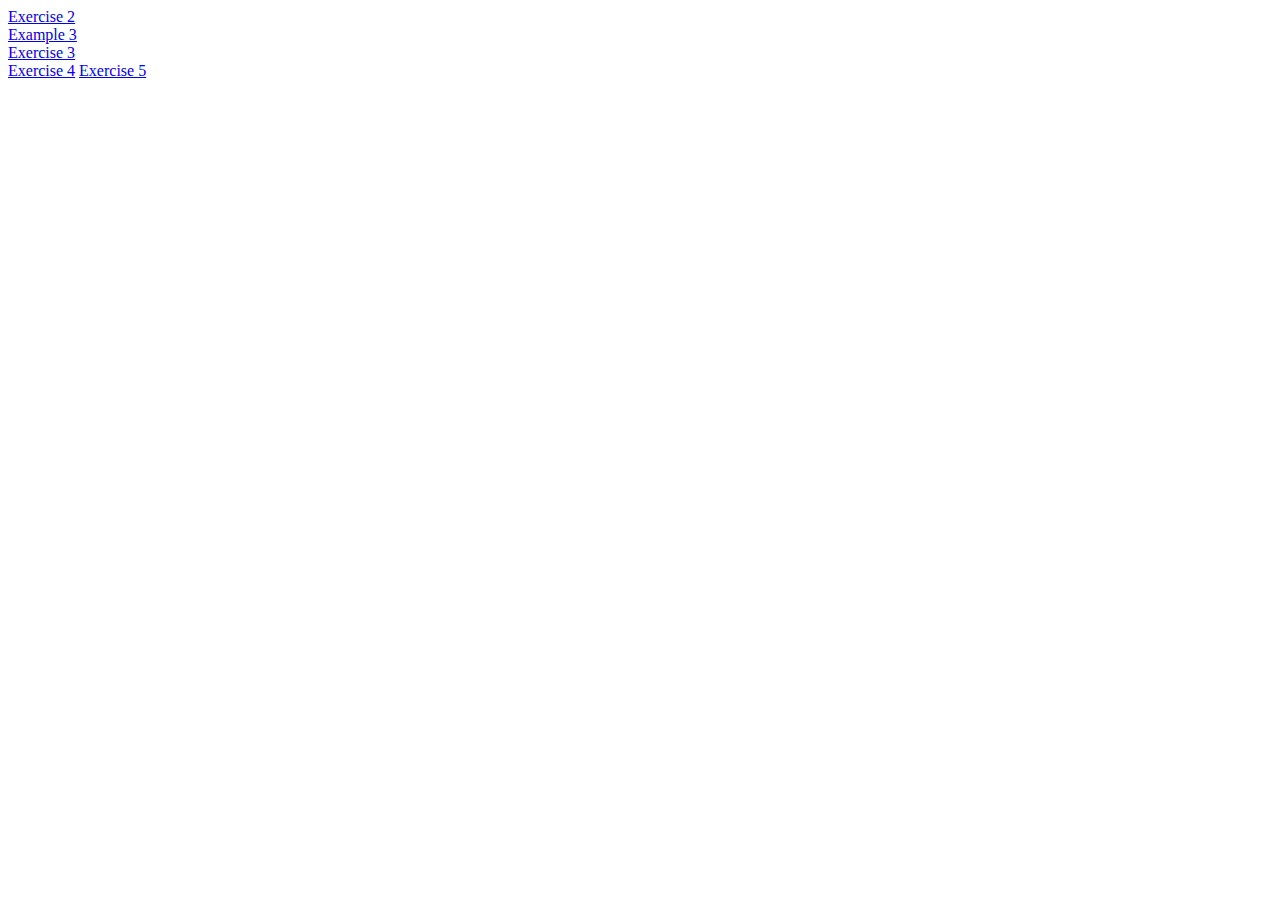
<file: index.html>
<!DOCTYPE html>
<html lang="en" dir="ltr">
  <head>
    <meta charset="utf-8">
    <title>Hello Coursera</title>
  </head>
  <body>
    <a href="./mod2-solution/index.html">Exercise 2</a><br>
    <a href="./mod3-example/index.html">Example 3</a><br>
    <a href="./mod3-solution/index.html">Exercise 3</a><br>
    <a href="./mod4-solution/index.html">Exercise 4</a>
    <a href="./mod5-solution/index.html">Exercise 5</a>
  </body>
</html>
</file>
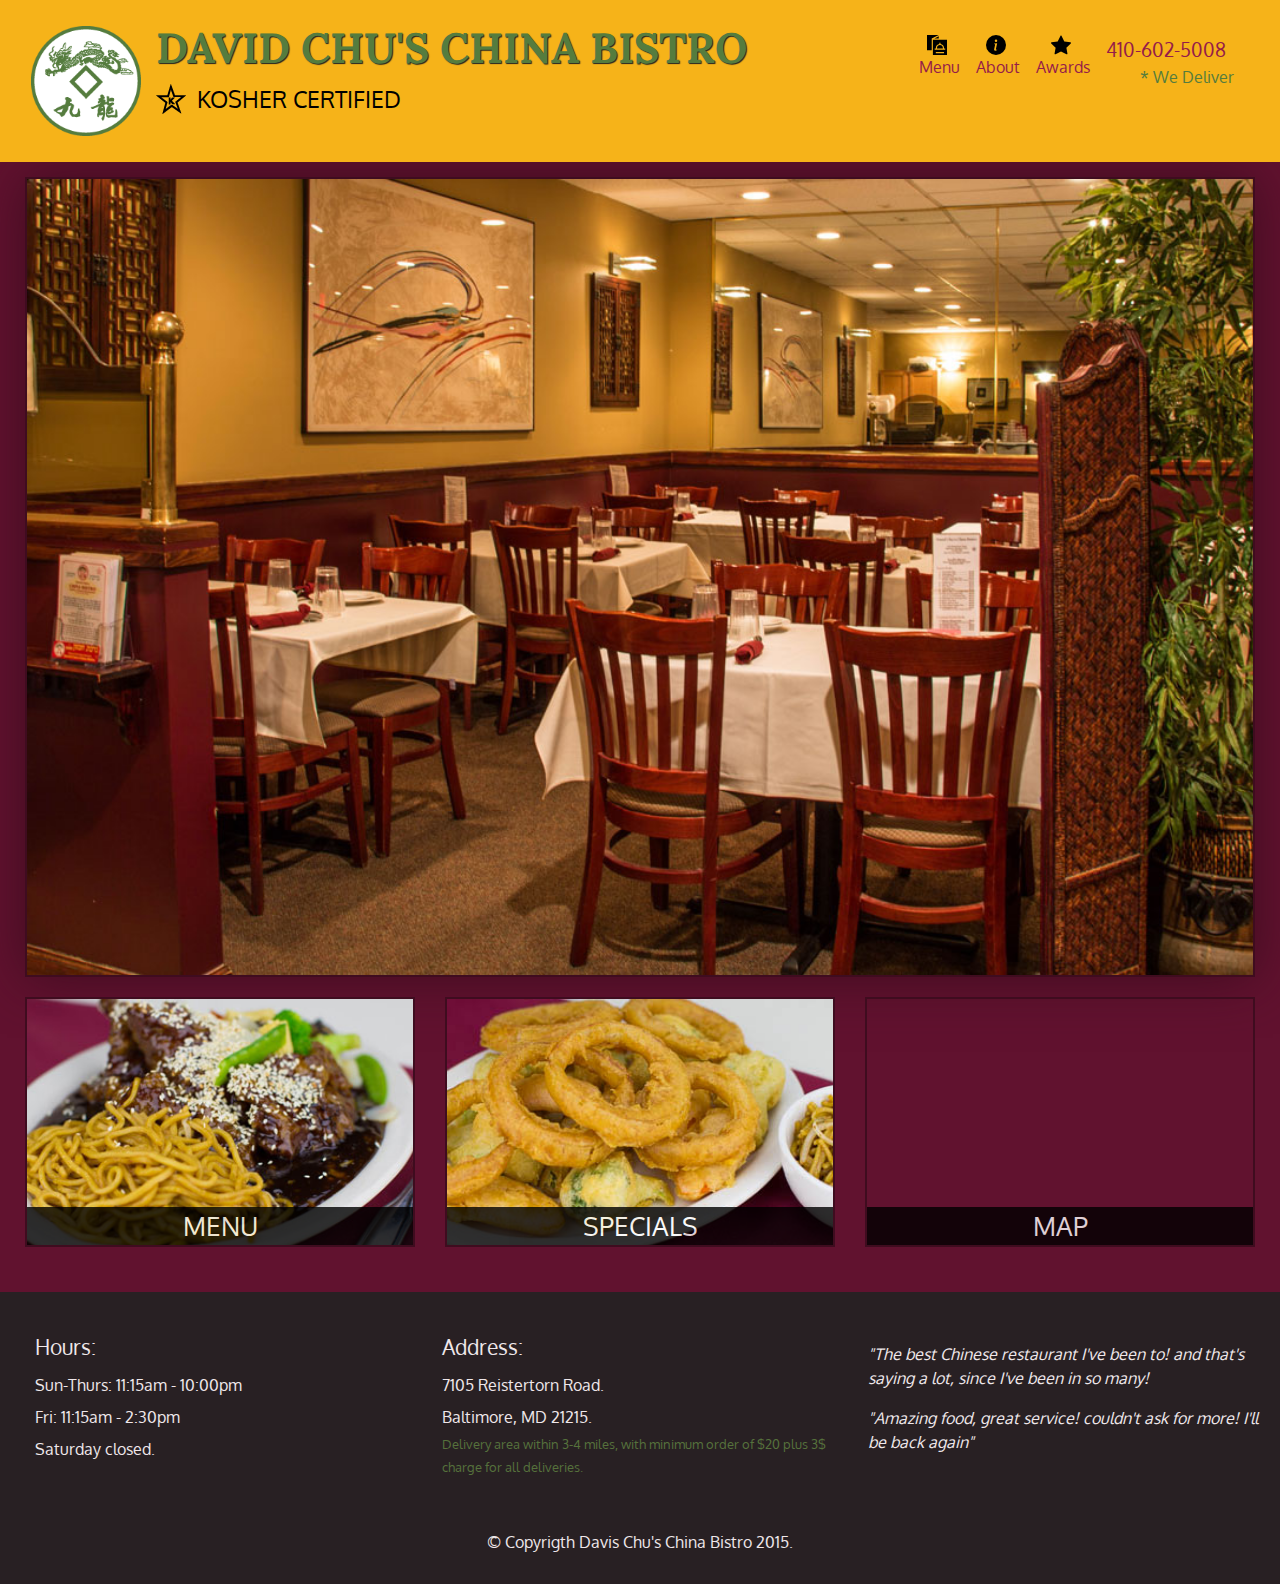
<file: mod3-example/index.html>
<!DOCTYPE html>
<html lang="en" dir="ltr">
  <head>
    <meta charset="utf-8">
    <meta http-equiv="X-UA-Compatible" content="IE=edge">
    <meta name="viewport" content="width=device-width, initial-scale=1">
    <title>David Chu's China Bistro</title>
    <link rel="stylesheet" href="./css/bootstrap.min.css">
    <link rel="stylesheet" href="./css/styles.css">
    <link href="https://fonts.googleapis.com/css2?family=Oxygen:wght@300;400;700&display=swap" rel="stylesheet">
    <link href="https://fonts.googleapis.com/css2?family=Lora:ital,wght@0,400;0,500;0,700;1,400;1,500;1,700&display=swap" rel="stylesheet">
  </head>
  <body>

    <header>
      <nav class="navbar navbar-light navbar-expand-lg" id="header-nav">
        <div class="container-fluid" id="navbar-container-div">

          <div class="navbar-nav">
            <a href="index.html" class="navbar-text collapse navbar-collapse"><div id="logo-img" alt="Logo Image"></div></a>
            <div class="navbar-brand">
              <a href="index.html"> <h1>David Chu's china bistro</h1></a>
              <p><img src="./images/star-k-logo.png" alt="Kosher certification"><span> Kosher certified</span></p>
            </div>
          </div>

          <button class="navbar-toggler" id="navbarToggle" type="button" data-toggle="collapse" data-target="#navbarContent" aria-controls="navbarSupportedContent" aria-expanded="false" aria-label="Toggle navigation"><span class="navbar-toggler-icon"></span>
          </button>

          <div class="collapse navbar-collapse " id="navbarContent">
            <div class="navbar-nav navbar-right">
              <a class="nav-item nav-link" href="menu-categories.html"><img src="./images/bootstrap-icons-1.0.0-alpha4/restaurant-menu.svg" class="menu-sign" alt="" width="20" height="20"><br class="d-none d-lg-block"> Menu</a>
              <a class="nav-item nav-link" href="#"><img src="./images/bootstrap-icons-1.0.0-alpha4/info-circle-fill.svg" class="info-sign" alt="" width="20" height="20"><br class="d-none d-lg-block"> About</a>
              <a class="nav-item nav-link" href="menu-categories.html"><img src="./images/bootstrap-icons-1.0.0-alpha4/star-fill.svg" class="star-sign" alt="" width="20" height="20"><br class="d-none d-lg-block"> Awards</a>
              <div class="nav-item d-none d-lg-block" id="phone"> <a class="nav-link" href="tel:410-602-5008" ><span>410-602-5008</span></a>* We Deliver</div>
            </div>
          </div>
        </div>
      </nav>
    </header>

    <div class="d-lg-none" id="call-btn">
      <a class="btn" href="tel:410-602-5008">
        <svg class="bi bi-phone" width="1em" height="1em" viewBox="0 0 16 16" fill="currentColor" xmlns="http://www.w3.org/2000/svg"><path fill-rule="evenodd" d="M11 1H5a1 1 0 0 0-1 1v12a1 1 0 0 0 1 1h6a1 1 0 0 0 1-1V2a1 1 0 0 0-1-1zM5 0a2 2 0 0 0-2 2v12a2 2 0 0 0 2 2h6a2 2 0 0 0 2-2V2a2 2 0 0 0-2-2H5z"/><path fill-rule="evenodd" d="M8 14a1 1 0 1 0 0-2 1 1 0 0 0 0 2z"/>
</svg>410-602-5008</a>
    </div>
    <div class="text-center d-lg-none" id="xs-deliver">* We deliver</div>

    <div class="jumbotron-fluid" id="main-content"></div>
      <!-- End of main content-->
    <footer class="panel-footer">
      <div class="container-fluid">
        <div class="row">
          <section class="col-sm-4" id="hours">
            <span>Hours:</span><br>Sun-Thurs: 11:15am - 10:00pm<br>Fri: 11:15am - 2:30pm <br>Saturday closed.
            <hr class="d-lg-none">
          </section>
          <section class="col-sm-4" id="address">
            <span>Address:</span><br>7105 Reistertorn Road.<br>Baltimore, MD 21215.<p>Delivery area within 3-4 miles, with minimum order of $20 plus 3$ charge for all deliveries.</p>
            <hr class="d-lg-none">
          </section>
          <section class="col-sm-4" id="testimonials">
            <p>"The best Chinese restaurant I've been to! and that's saying a lot, since I've been in so many!</p>
            <p>"Amazing food, great service! couldn't ask for more! I'll be back again"</p>
          </section>
        </div>
        <div class="text-center">&copy; Copyrigth Davis Chu's China Bistro 2015.</div>
      </div>

    </footer>
    <script type="text/javascript" src="./js/jquery-3.5.1.js"></script>
    <script type="text/javascript" src="./js/bootstrap.min.js"></script>
    <script type="text/javascript" src="./js/ajax-utils.js"></script>
    <script type="text/javascript" src="./js/script.js"></script>
  </body>
</html>
</file>
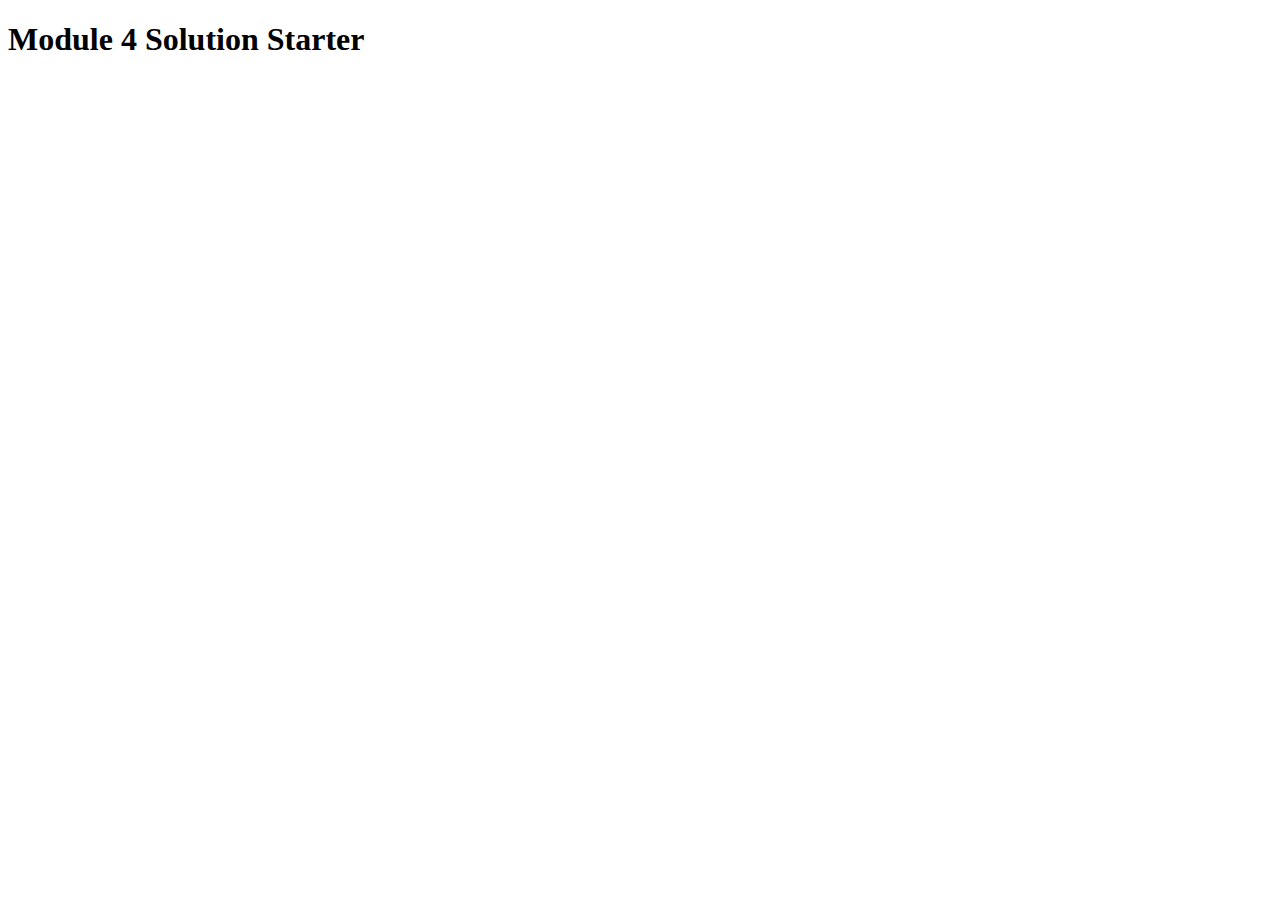
<file: mod4-solution/index.html>
<!DOCTYPE html>
<html>
<head>
  <meta charset="utf-8">
  <title>Module 4 Solution Starter</title>
  <script>
    var names = []; // DO NOT REMOVE
  </script>
  <script src="SpeakHello.js"></script>
  <script src="SpeakGoodBye.js"></script>
  <script src="script.js"></script>
</head>
<body>
  <h1>Module 4 Solution Starter</h1>
</body>
</html>
</file>
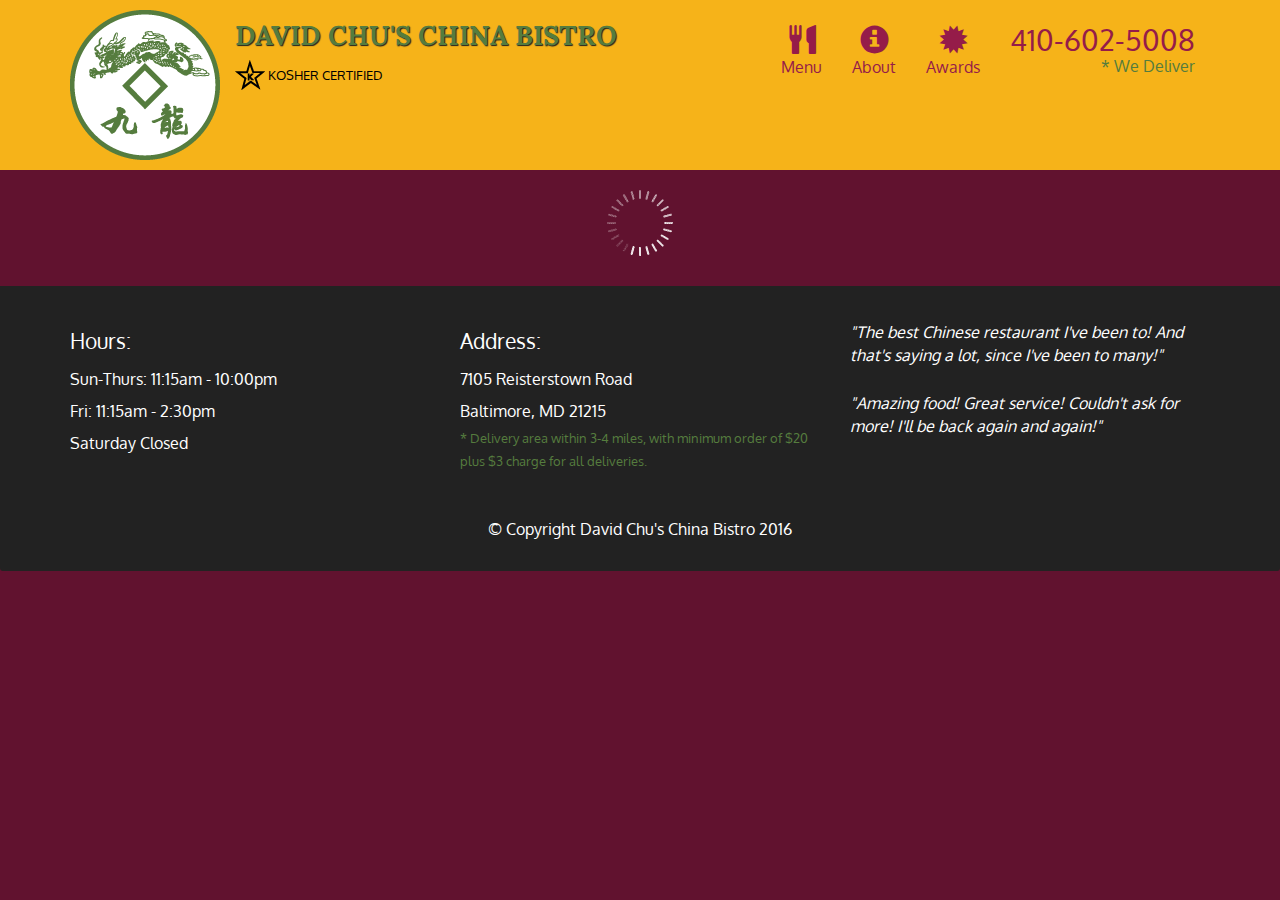
<file: mod5-solution/index.html>
<!doctype html>
<html lang="en">
  <head>
    <meta charset="utf-8">
    <meta http-equiv="X-UA-Compatible" content="IE=edge">
    <meta name="viewport" content="width=device-width, initial-scale=1">
    <title>David Chu's China Bistro</title>
    <link rel="stylesheet" href="css/bootstrap.min.css">
    <link rel="stylesheet" href="css/styles.css">
    <link href='https://fonts.googleapis.com/css?family=Oxygen:400,300,700' rel='stylesheet' type='text/css'>
    <link href='https://fonts.googleapis.com/css?family=Lora' rel='stylesheet' type='text/css'>
  </head>
<body>
  <header>
    <nav id="header-nav" class="navbar navbar-default">
      <div class="container">
        <div class="navbar-header">
          <a href="index.html" class="pull-left visible-md visible-lg">
            <div id="logo-img" alt="Logo image"></div>
          </a>

          <div class="navbar-brand">
            <a href="index.html"><h1>David Chu's China Bistro</h1></a>
            <p>
              <img src="images/star-k-logo.png" alt="Kosher certification">
              <span>Kosher Certified</span>
            </p>
          </div>

          <button id="navbarToggle" type="button" class="navbar-toggle collapsed" data-toggle="collapse" data-target="#collapsable-nav" aria-expanded="false">
            <span class="sr-only">Toggle navigation</span>
            <span class="icon-bar"></span>
            <span class="icon-bar"></span>
            <span class="icon-bar"></span>
          </button>
        </div>
        
        <div id="collapsable-nav" class="collapse navbar-collapse">
           <ul id="nav-list" class="nav navbar-nav navbar-right">
            <li id="navHomeButton" class="visible-xs active">
              <a href="index.html">
                <span class="glyphicon glyphicon-home"></span> Home</a>
            </li>
            <li id="navMenuButton">
              <a href="#" onclick="$dc.loadMenuCategories();">
                <span class="glyphicon glyphicon-cutlery"></span><br class="hidden-xs"> Menu</a>
            </li>
            <li>
              <a href="#">
                <span class="glyphicon glyphicon-info-sign"></span><br class="hidden-xs"> About</a>
            </li>
            <li>
              <a href="#">
                <span class="glyphicon glyphicon-certificate"></span><br class="hidden-xs"> Awards</a>
            </li>
            <li id="phone" class="hidden-xs">
              <a href="tel:410-602-5008">
                <span>410-602-5008</span></a><div>* We Deliver</div>
            </li>
          </ul><!-- #nav-list -->
        </div><!-- .collapse .navbar-collapse -->
      </div><!-- .container -->
    </nav><!-- #header-nav -->
  </header>

  <div id="call-btn" class="visible-xs">
    <a class="btn" href="tel:410-602-5008">
    <span class="glyphicon glyphicon-earphone"></span>
    410-602-5008
    </a>
  </div>
  <div id="xs-deliver" class="text-center visible-xs">* We Deliver</div>

  <div id="main-content" class="container"></div>

  <footer class="panel-footer">
    <div class="container">
      <div class="row">
        <section id="hours" class="col-sm-4">
          <span>Hours:</span><br>
          Sun-Thurs: 11:15am - 10:00pm<br>
          Fri: 11:15am - 2:30pm<br>
          Saturday Closed
          <hr class="visible-xs">
        </section>
        <section id="address" class="col-sm-4">
          <span>Address:</span><br>
          7105 Reisterstown Road<br>
          Baltimore, MD 21215
          <p>* Delivery area within 3-4 miles, with minimum order of $20 plus $3 charge for all deliveries.</p>
          <hr class="visible-xs">
        </section>
        <section id="testimonials" class="col-sm-4">
          <p>"The best Chinese restaurant I've been to! And that's saying a lot, since I've been to many!"</p>
          <p>"Amazing food! Great service! Couldn't ask for more! I'll be back again and again!"</p>
        </section>
      </div>
      <div class="text-center">&copy; Copyright David Chu's China Bistro 2016</div>
    </div>
  </footer>

  <!-- jQuery (Bootstrap JS plugins depend on it) -->
  <script src="js/jquery-2.1.4.min.js"></script>
  <script src="js/bootstrap.min.js"></script>
  <script src="js/ajax-utils.js"></script>
  <script src="js/script.js"></script>
</body>
</html>
</file>
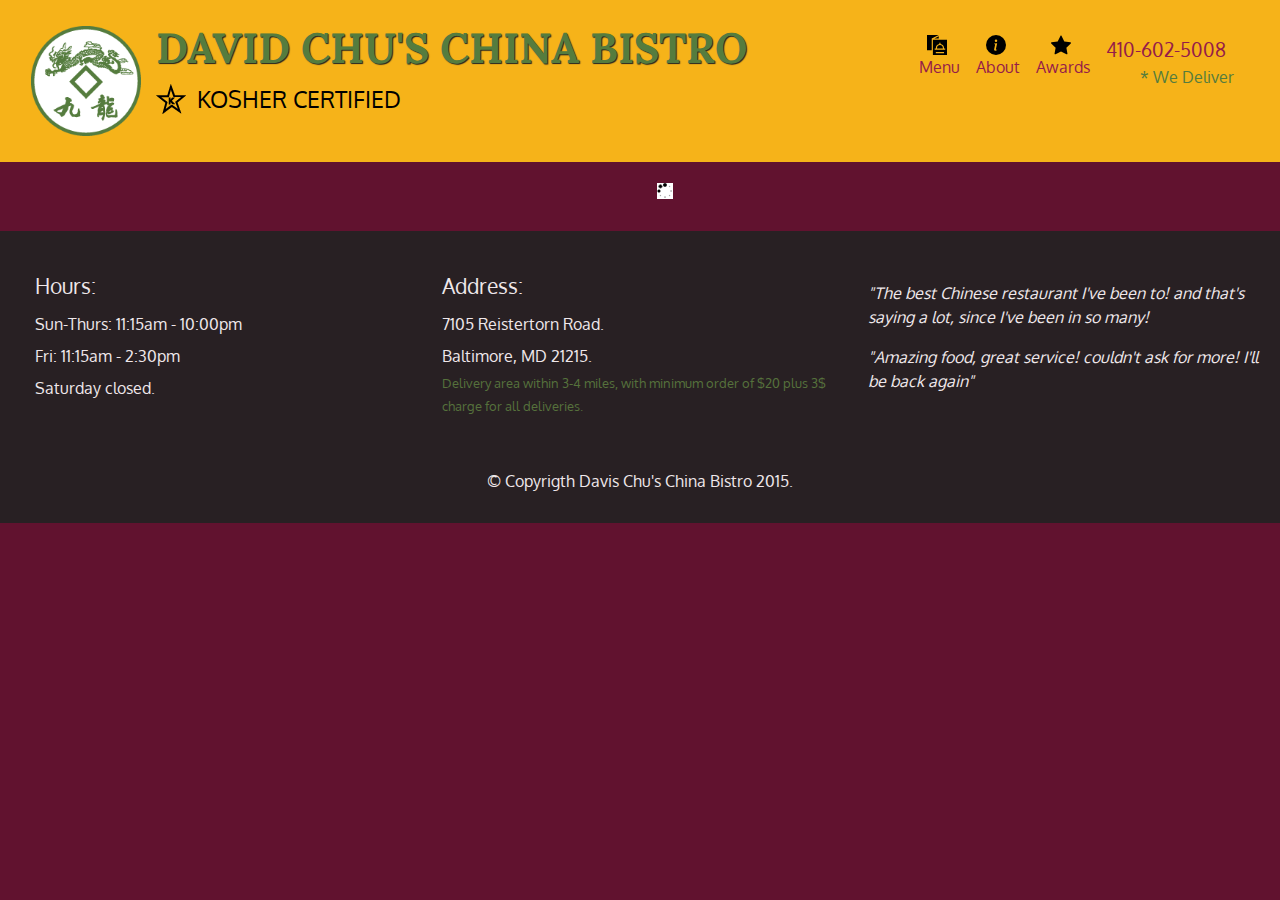
<file: mod3-example/menu-categories.html>
<!DOCTYPE html>
<html lang="en" dir="ltr">
  <head>
    <meta charset="utf-8">
    <meta http-equiv="X-UA-Compatible" content="IE=edge">
    <meta name="viewport" content="width=device-width, initial-scale=1">
    <title>David Chu's China Bistro</title>
    <link rel="stylesheet" href="./css/bootstrap.min.css">
    <link rel="stylesheet" href="./css/styles.css">
    <link href="https://fonts.googleapis.com/css2?family=Oxygen:wght@300;400;700&display=swap" rel="stylesheet">
    <link href="https://fonts.googleapis.com/css2?family=Lora:ital,wght@0,400;0,500;0,700;1,400;1,500;1,700&display=swap" rel="stylesheet">
  </head>
  <body>

    <header>
      <nav class="navbar navbar-light navbar-expand-lg" id="header-nav">
        <div class="container-fluid" id="navbar-container-div">

          <div class="navbar-nav">
            <a href="index.html" class="navbar-text collapse navbar-collapse"><div id="logo-img" alt="Logo Image"></div></a>
            <div class="navbar-brand">
              <a href="index.html"> <h1>David Chu's china bistro</h1></a>
              <p><img src="./images/star-k-logo.png" alt="Kosher certification"><span> Kosher certified</span></p>
            </div>
          </div>

          <button class="navbar-toggler" type="button" data-toggle="collapse" data-target="#navbarContent" aria-controls="navbarSupportedContent" aria-expanded="false" aria-label="Toggle navigation"><span class="navbar-toggler-icon"></span>
          </button>

          <div class="collapse navbar-collapse " id="navbarContent">
            <div class="navbar-nav navbar-right">
              <a class="nav-item nav-link active" href="menu-categories.html"><img src="./images/bootstrap-icons-1.0.0-alpha4/restaurant-menu.svg" class="menu-sign" alt="" width="20" height="20"><br class="d-none d-lg-block"> Menu</a>
              <a class="nav-item nav-link" href="#"><img src="./images/bootstrap-icons-1.0.0-alpha4/info-circle-fill.svg" class="info-sign" alt="" width="20" height="20"><br class="d-none d-lg-block"> About</a>
              <a class="nav-item nav-link" href="menu-categories.html"><img src="./images/bootstrap-icons-1.0.0-alpha4/star-fill.svg" class="star-sign" alt="" width="20" height="20"><br class="d-none d-lg-block"> Awards</a>
              <div class="nav-item d-none d-lg-block" id="phone"> <a class="nav-link" href="tel:410-602-5008" ><span>410-602-5008</span></a>* We Deliver</div>
            </div>
          </div>
        </div>
      </nav>
    </header>
    <div class="d-lg-none" id="call-btn">
      <a class="btn" href="tel:410-602-5008">
        <svg class="bi bi-phone" width="1em" height="1em" viewBox="0 0 16 16" fill="currentColor" xmlns="http://www.w3.org/2000/svg"><path fill-rule="evenodd" d="M11 1H5a1 1 0 0 0-1 1v12a1 1 0 0 0 1 1h6a1 1 0 0 0 1-1V2a1 1 0 0 0-1-1zM5 0a2 2 0 0 0-2 2v12a2 2 0 0 0 2 2h6a2 2 0 0 0 2-2V2a2 2 0 0 0-2-2H5z"/><path fill-rule="evenodd" d="M8 14a1 1 0 1 0 0-2 1 1 0 0 0 0 2z"/></svg>410-602-5008</a>
    </div>
    <div class="text-center d-lg-none" id="xs-deliver">* We deliver</div>

    <div class="container-fluid" id="main-content">
      <h2 id="menu-categories-title" class="text-center">Menu categories.</h2>
      <div class="text-center">Substiuting white rice with brown rice or fried rice after 3:00 pm will be $1.50 for a pint and $2.50 for a quart.</div>
      <section class="row">
        <div class="col-md-3 col-sm-4 col-6 col-xxs-12">
          <a href="single-category.html"> <div class="category-tile"><img src="images/menu/B/B.jpg" alt="Lunch" width="200" height="200"><span>Lunch</span></div></a>
        </div>
        <div class="col-md-3 col-sm-4 col-6 col-xxs-12">
          <a href="single-category.html"> <div class="category-tile"><img src="images/menu/B/B.jpg" alt="Lunch" width="200" height="200"><span>Lunch</span></div></a>
        </div>
        <div class="col-md-3 col-sm-4 col-6 col-xxs-12">
          <a href="single-category.html"> <div class="category-tile"><img src="images/menu/B/B.jpg" alt="Lunch" width="200" height="200"><span>Lunch</span></div></a>
        </div>
        <div class="col-md-3 col-sm-4 col-6 col-xxs-12">
          <a href="single-category.html"> <div class="category-tile"><img src="images/menu/B/B.jpg" alt="Lunch" width="200" height="200"><span>Lunch</span></div></a>
        </div>
        <div class="col-md-3 col-sm-4 col-6 col-xxs-12">
          <a href="single-category.html"> <div class="category-tile"><img src="images/menu/B/B.jpg" alt="Lunch" width="200" height="200"><span>Lunch</span></div></a>
        </div>
        <div class="col-md-3 col-sm-4 col-6 col-xxs-12">
          <a href="single-category.html"> <div class="category-tile"><img src="images/menu/B/B.jpg" alt="Lunch" width="200" height="200"><span>Lunch</span></div></a>
        </div>
        <div class="col-md-3 col-sm-4 col-6 col-xxs-12">
          <a href="single-category.html"> <div class="category-tile"><img src="images/menu/B/B.jpg" alt="Lunch" width="200" height="200"><span>Lunch</span></div></a>
        </div>
        <div class="col-md-3 col-sm-4 col-6 col-xxs-12">
          <a href="single-category.html"> <div class="category-tile"><img src="images/menu/B/B.jpg" alt="Lunch" width="200" height="200"><span>Lunch</span></div></a>
        </div>

      </section>

    </div>

    <footer class="panel-footer">
      <div class="container-fluid">
        <div class="row">
          <section class="col-sm-4" id="hours">
            <span>Hours:</span><br>Sun-Thurs: 11:15am - 10:00pm<br>Fri: 11:15am - 2:30pm <br>Saturday closed.
            <hr class="d-lg-none">
          </section>
          <section class="col-sm-4" id="address">
            <span>Address:</span><br>7105 Reistertorn Road.<br>Baltimore, MD 21215.<p>Delivery area within 3-4 miles, with minimum order of $20 plus 3$ charge for all deliveries.</p>
            <hr class="d-lg-none">
          </section>
          <section class="col-sm-4" id="testimonials">
            <p>"The best Chinese restaurant I've been to! and that's saying a lot, since I've been in so many!</p>
            <p>"Amazing food, great service! couldn't ask for more! I'll be back again"</p>
          </section>
        </div>
        <div class="text-center">&copy; Copyrigth Davis Chu's China Bistro 2015.</div>
      </div>

    </footer>
    <script type="text/javascript" src="./js/jquery-3.5.1.js"></script>
    <script type="text/javascript" src="./js/bootstrap.min.js"></script>
    <script type="text/javascript" src="./js/script.js"></script>
  </body>
</file>
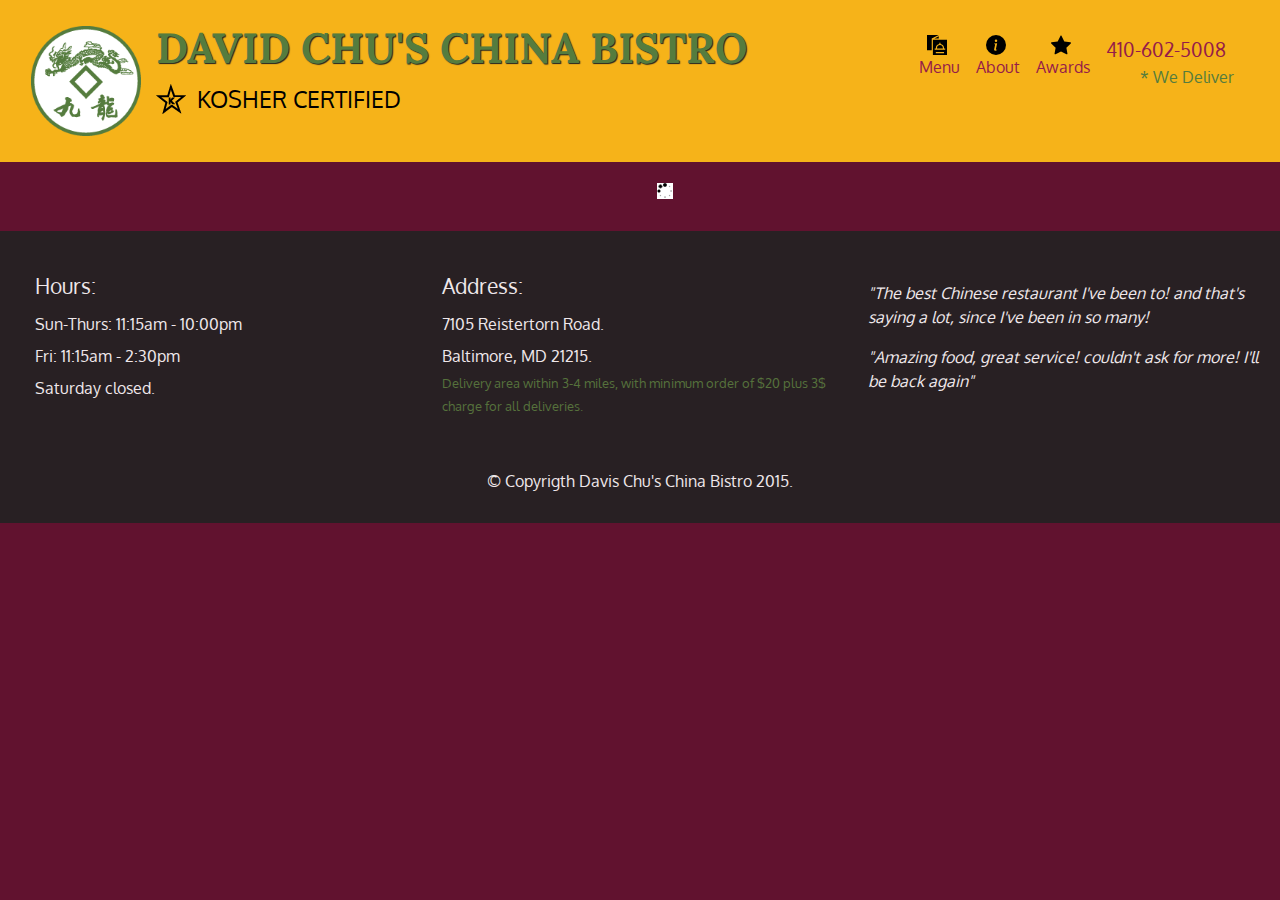
<file: mod3-example/single-category.html>
<!DOCTYPE html>
<html lang="en" dir="ltr">
  <head>
    <meta charset="utf-8">
    <meta http-equiv="X-UA-Compatible" content="IE=edge">
    <meta name="viewport" content="width=device-width, initial-scale=1">
    <title>David Chu's China Bistro</title>
    <link rel="stylesheet" href="./css/bootstrap.min.css">
    <link rel="stylesheet" href="./css/styles.css">
    <link href="https://fonts.googleapis.com/css2?family=Oxygen:wght@300;400;700&display=swap" rel="stylesheet">
    <link href="https://fonts.googleapis.com/css2?family=Lora:ital,wght@0,400;0,500;0,700;1,400;1,500;1,700&display=swap" rel="stylesheet">
  </head>
  <body>
<!-- Header -->
    <header>
      <nav class="navbar navbar-light navbar-expand-lg" id="header-nav">
        <div class="container-fluid" id="navbar-container-div">

          <div class="navbar-nav">
            <a href="index.html" class="navbar-text collapse navbar-collapse"><div id="logo-img" alt="Logo Image"></div></a>
            <div class="navbar-brand">
              <a href="index.html"> <h1>David Chu's china bistro</h1></a>
              <p><img src="./images/star-k-logo.png" alt="Kosher certification"><span> Kosher certified</span></p>
            </div>
          </div>
          <!-- toggle Button -->
          <button class="navbar-toggler" type="button" data-toggle="collapse" data-target="#navbarContent" aria-controls="navbarSupportedContent" aria-expanded="false" aria-label="Toggle navigation"><span class="navbar-toggler-icon"></span>
          </button>
          <!-- Navigation bar -->
          <div class="collapse navbar-collapse " id="navbarContent">
            <div class="navbar-nav navbar-right">
              <a class="nav-item nav-link active" href="menu-categories.html"><img src="./images/bootstrap-icons-1.0.0-alpha4/restaurant-menu.svg" class="menu-sign" alt="" width="20" height="20"><br class="d-none d-lg-block"> Menu</a>
              <a class="nav-item nav-link" href="#"><img src="./images/bootstrap-icons-1.0.0-alpha4/info-circle-fill.svg" class="info-sign" alt="" width="20" height="20"><br class="d-none d-lg-block"> About</a>
              <a class="nav-item nav-link" href="menu-categories.html"><img src="./images/bootstrap-icons-1.0.0-alpha4/star-fill.svg" class="star-sign" alt="" width="20" height="20"><br class="d-none d-lg-block"> Awards</a>
              <div class="nav-item d-none d-lg-block" id="phone"> <a class="nav-link" href="tel:410-602-5008" ><span>410-602-5008</span></a>* We Deliver</div>
            </div>
          </div>
        </div>
      </nav>
    </header>
    <!-- Call Button -->
    <div class="d-lg-none" id="call-btn">
      <a class="btn" href="tel:410-602-5008">
        <svg class="bi bi-phone" width="1em" height="1em" viewBox="0 0 16 16" fill="currentColor" xmlns="http://www.w3.org/2000/svg"><path fill-rule="evenodd" d="M11 1H5a1 1 0 0 0-1 1v12a1 1 0 0 0 1 1h6a1 1 0 0 0 1-1V2a1 1 0 0 0-1-1zM5 0a2 2 0 0 0-2 2v12a2 2 0 0 0 2 2h6a2 2 0 0 0 2-2V2a2 2 0 0 0-2-2H5z"/><path fill-rule="evenodd" d="M8 14a1 1 0 1 0 0-2 1 1 0 0 0 0 2z"/></svg>410-602-5008</a>
    </div>
    <div class="text-center d-lg-none" id="xs-deliver">* We deliver</div>
<!-- main content -->
    <div class="container-fluid" id="main-content">
      <h2 id="menu-categories-title" class="text-center">Lunch Menu</h2>
      <div class="text-center">Lunch is not served until 1:00 pm.</div>
      <section class="row">
        <div class="menu-item-tile col-md-6">
          <div class="row menu-item">
            <div class="col-sm-5">
              <div class="menu-item-photo">
                <div>D01</div>
                <img class="img-fluid" src="images/menu/B/B-1.jpg" alt="Item" width="250" height="150">
              </div>
              <div class="menu-item-price">$10.95 <span> (pint)</span> $14.95 <span>(quart)</span></div>
            </div>
            <div id="menu-item-description" class="col-sm-7">
              <h3 class="menu-item-title">Wunton</h3>
              <p class="menu-item-details">Lorem ipsum dolor sit amet, consectetur adipisicing elit. Sint debitis vero est dolores quibusdam, quod mollitia voluptatum. Ducimus, corporis quidem.</p>
            </div>
          </div>
          <hr class="d-sm-none">
          <div class="row menu-item">
            <div class="col-sm-5">
              <div class="menu-item-photo">
                <div>D02</div>
                <img class="img-fluid" src="images/menu/B/B-10.jpg" alt="Item" width="250" height="150">
              </div>
              <div class="menu-item-price">$12.00 <span> (pint)</span> $16.00 <span>(quart)</span></div>
            </div>
            <div id="menu-item-description" class="col-sm-7">
              <h3 class="menu-item-title">Orange Chicken</h3>
              <p class="menu-item-details">Lorem ipsum dolor sit amet, consectetur adipisicing elit. Sint debitis vero est dolores quibusdam, quod mollitia voluptatum. Ducimus, corporis quidem.</p>
            </div>
          </div>
          <hr class="d-sm-none">
        </div>
        <div class="menu-item-tile col-md-6">
          <div class="row menu-item">
            <div class="col-sm-5">
              <div class="menu-item-photo">
                <div>D03</div>
                <img class="img-fluid" src="images/menu/C/C-12.jpg" alt="Item" width="250" height="150">
              </div>
              <div class="menu-item-price">$10.95 <span> (pint)</span> $14.95 <span>(quart)</span></div>
            </div>
            <div id="menu-item-description" class="col-sm-7">
              <h3 class="menu-item-title">Wok vegetables with Chicken</h3>
              <p class="menu-item-details">Lorem ipsum dolor sit amet, consectetur adipisicing elit. Sint debitis vero est dolores quibusdam, quod mollitia voluptatum. Ducimus, corporis quidem.</p>
            </div>
          </div>
          <hr class="d-sm-none">
          <div class="row menu-item">
            <div class="col-sm-5">
              <div class="menu-item-photo">
                <div>D04</div>
                <img class="img-fluid" src="images/menu/Sp/Sp-2.jpg" alt="Item" width="250" height="150">
              </div>
              <div class="menu-item-price">$12.00 <span> (pint)</span> $16.00 <span>(quart)</span></div>
            </div>
            <div id="menu-item-description" class="col-sm-7">
              <h3 class="menu-item-title">Noodles with Beef</h3>
              <p class="menu-item-details">Lorem ipsum dolor sit amet, consectetur adipisicing elit. Sint debitis vero est dolores quibusdam, quod mollitia voluptatum. Ducimus, corporis quidem.</p>
            </div>
          </div>
          <hr class="d-sm-none">
        </div>
      </section>
    </div>
<!-- Footer -->
    <footer class="panel-footer">
      <div class="container-fluid">
        <div class="row">
          <section class="col-sm-4" id="hours">
            <span>Hours:</span><br>Sun-Thurs: 11:15am - 10:00pm<br>Fri: 11:15am - 2:30pm <br>Saturday closed.
            <hr class="d-lg-none">
          </section>
          <section class="col-sm-4" id="address">
            <span>Address:</span><br>7105 Reistertorn Road.<br>Baltimore, MD 21215.<p>Delivery area within 3-4 miles, with minimum order of $20 plus 3$ charge for all deliveries.</p>
            <hr class="d-lg-none">
          </section>
          <section class="col-sm-4" id="testimonials">
            <p>"The best Chinese restaurant I've been to! and that's saying a lot, since I've been in so many!</p>
            <p>"Amazing food, great service! couldn't ask for more! I'll be back again"</p>
          </section>
        </div>
        <div class="text-center">&copy; Copyrigth Davis Chu's China Bistro 2015.</div>
      </div>

    </footer>
    <script type="text/javascript" src="./js/jquery-3.5.1.js"></script>
    <script type="text/javascript" src="./js/bootstrap.min.js"></script>
    <script type="text/javascript" src="./js/script.js"></script>
  </body>
</file>
<file: mod3-example/css/styles.css>
body {
  font-size: 16px;
  color: #fff;
  background-color: #61122f;
  font-family: Oxygen;
}
/* Header Styles */

#header-nav {
  background-color: #f6b319;
  border-radius: 0;
  border: 0;
}
#logo-img {
  background: url('../images/restaurant-logo_large.png') no-repeat;
  background-size: cover;
  width: 110px;
  height: 110px;

  margin: 10px 15px 10px 0;
}
.navbar-brand { padding-top: 25px; }
.navbar-brand h1 {
  font-family: 'Lora', serif;
  color: #557c3e;
  font-size: 1.5em;
  text-transform: uppercase;
  font-weight: bold;
  text-shadow: 1px 1px 1px #222;
  margin-top: 0;
  margin-bottom: 0;
  line-height: .75;
}
.navbar-brand a:hover, .navbar-brand a:focus{ text-decoration: none; }
.navbar-brand p{
  color: #000;
  text-transform: uppercase;
  font-size: .7em;
  margin-top: 15px;
}
.navbar-brand p span{ vertical-align: middle}
.navbar-right {margin-left: auto;}
#navbar-container-div{ align-items: flex-start; }
#navbarContent{ margin-top: 15px;}
#navbarContent a {
  color: #951C49;
  text-align: center;
}
#navbarContent a:hover{background: rgb(208,152,23);}
#navbarContent a span { font-size: 1.8em;}
#phone {margin-top: 5px;}
#phone a {text-align: right; padding-bottom: 0;}
#phone {
  color: #557c3e;
  text-align: right;
  padding-right: 15px;
}
.navbar-toggler {
  align-self: center;
  border: 1px solid #61122f;
}
  .navbar-brand h1 {font-size: 3.3vw;}
  .navbar-brand p {font-size: 1.8vw;}
  #navbarContent a span { font-size: 1.2em;}
  .navbar-toggler { font-size: 3vw;}
  .navbar-nav img { margin-right: 5px;}

#call-btn {
  background-color: #f6b319;
  padding: 10px;
  Margin: 20px 20px 5px 20px;
  border: solid 2px white;
  border-radius: 5px;
  z-index: 2;
}

#call-btn a{
  display: block;
  justify-content: center;
  font-size: 3.5vw;
}
#xs-deliver{ font-size: 2vw; }

/* Main Content Styles */

#main-content{
  margin: 15px 25px;
}
#main-content .container-fluid {
  box-shadow: 0 0 50px #3f0c1f;
  border: 2px solid #3f0c1f;
  margin-bottom: 20px;
}
#main-content .container-fluid {padding: 0;}

#menu-tile, #specials-tile, #map-tile {
  height: 250px;
  width: 100%;
  margin-bottom: 15px;
  position: relative;
  border: 2px solid #3f0c1f;
  overflow: hidden;
}
#menu-tile:hover, #specials-tile:hover, #map-tile:hover {
  box-shadow: 0 1px 5px 1px #ccc;
}
#menu-tile{
  background: url('../images/menu-tile.jpg') no-repeat;
  background-size: cover;
}
#specials-tile{
  background: url('../images/specials-tile.jpg') no-repeat;
  background-size: cover;
}
#menu-tile span, #specials-tile span, #map-tile span{
  position: absolute;
  bottom: 0;
  right: 0;
  width: 100%;
  text-align: center;
  font-size: 1.6em;
  text-transform: uppercase;
  background-color: #000;
  color: #fff;
  opacity: .8;
}

/* Footer styles */
.panel-footer{
  margin-top: 30px;
  padding-top: 35px;
  padding-bottom: 30px;
  background-color: #222;
  border-top: 0;
  opacity: 0.9;
}
.panel-footer .row {margin-bottom: 35px;}
#hours, #address {line-height: 2;}
#hours > span, #address > span {font-size: 1.3em;}
#address p {color: #557c3e; font-size: .8em; line-height: 1.8;}
#testimonials {font-style: italic; padding-top: 15px;}
testimonials p:nth-child(2){margin-top: 25px}
@media screen and (min-width: 576px) {#hours {padding-left: 35px;}}
@media screen and (max-width: 576px) {#xs-deliver{ font-size: 3.5vw;} #call-btn a {font-size: 5vw;}.navbar-brand h1 {font-size: 5vw;}.navbar-brand p {font-size: 2.8vw;}}

hr {background-color: #DDD; height: 1px; border: none;}

/* Menu categories styles */
.category-tile{
  position: relative;
  border: 2px solid #3f0c1f;
  overflow: hidden;
  width: 200px;
  height: 200px;
  margin: 0 auto 15px;
}
.category-tile span {
  position: absolute;
  bottom: 0;
  width: 100%;
  text-align: center;
  font-size: 1.2em;
  text-transform: uppercase;
  background-color: #000;
  color: #FFF;
  opacity: .8;
}
.category-tile:hover{box-shadow: 0 1px 5px 1px #CCC;}
#menu-categories-title + div {margin-bottom: 50px;}

/* Single items styles */
.menu-item-tile {margin-bottom: 25px;}
.menu-item-tile hr {width: 80%;}
.menu-item-tile .menu-item-price {
  font-size: 1.1em;
  text-align: center;
  margin-top: -15px;
  margin-right: -15px;
}
.menu-item-tile .menu-item-price span {font-size: .6em;}
.menu-item-photo {
  position: relative;
  border: 1px solid #3f0c1f;
  overflow: hidden;
  padding: 0;
  margin-right: -15px;
  margin-left: auto;
  margin-bottom: 20px;
  max-width: 250px;
}
.menu-item-photo div {
  position: absolute;
  bottom: 0;
  right: 0;
  width: 80px;
  background-color: #557c3e;
  text-align: center;
}
.menu-item-description {padding-right: 30px;}
h3.menu.item.title {margin: 0 0 10px;}
.menu-item-details {font-size: .9em;font-style: italic;}
.menu-item {margin-bottom: 15px;}
/* Media Queries for responsive */

@media screen and (max-width: 1100px) {
  #logo-img{
    background: url('../images/restaurant-logo_large.png') no-repeat;
    background-size: cover;
    width: 100px;
    height: 100px;
    margin: 5px 5px 5px 0;
  }
}
@media screen and (min-width: 992px){
  #main-content .container-fluid{
    background: url('../images/jumbotron_1200.jpg');
    height: 800px;
    background-size: cover;
  }
}
@media screen and (max-width: 767px) {
  .menu-item-photo {margin-right: auto;}
  .menu-item-description {text-align: center;}
}
</file>
<file: mod5-solution/css/styles.css>
body {
  font-size: 16px;
  color: #fff;
  background-color: #61122f;
  font-family: 'Oxygen', sans-serif;
}

/** HEADER **/
#header-nav {
  background-color: #f6b319;
  border-radius: 0;
  border: 0;
}

#logo-img {
  background: url('../images/restaurant-logo_large.png') no-repeat;
  width: 150px;
  height: 150px;
  margin: 10px 15px 10px 0;
}

.navbar-brand {
  padding-top: 25px;
}
.navbar-brand h1 { /* Restaurant name */
  font-family: 'Lora', serif;
  color: #557c3e;
  font-size: 1.5em;
  text-transform: uppercase;
  font-weight: bold;
  text-shadow: 1px 1px 1px #222;
  margin-top: 0;
  margin-bottom: 0;
  line-height: .75;
}
.navbar-brand a:hover, .navbar-brand a:focus {
  text-decoration: none;
}
.navbar-brand p { /* Kosher cert */
  color: #000;
  text-transform: uppercase;
  font-size: .7em;
  margin-top: 15px;
}
.navbar-brand p span { /* Star-K */
  vertical-align: middle;
}

#nav-list {
  margin-top: 10px;
}
#nav-list a {
  color: #951C49;
  text-align: center;
}
#nav-list a:hover {
  background: #E7E7E7;
}
#nav-list a span {
  font-size: 1.8em;
}

#phone {
  margin-top: 5px;
}
#phone a { /* Phone number */
  text-align: right;
  padding-bottom: 0;
}
#phone div { /* We Deliver */
  color: #557c3e;
  text-align: right;
  padding-right: 15px;
}

.navbar-header button.navbar-toggle, .navbar-header .icon-bar {
  border: 1px solid #61122f;
}
.navbar-header button.navbar-toggle {
  clear: both;
  margin-top: -30px;
}
/* END HEADER */

/* FOOTER */
.panel-footer {
  margin-top: 30px;
  padding-top: 35px;
  padding-bottom: 30px;
  background-color: #222;
  border-top: 0;
}
.panel-footer div.row {
  margin-bottom: 35px;
}
#hours, #address {
  line-height: 2;
}
#hours > span, #address > span {
  font-size: 1.3em;
}
#address p {
  color: #557c3e;
  font-size: .8em;
  line-height: 1.8;
}
#testimonials {
  font-style: italic;
}
#testimonials p:nth-child(2) {
  margin-top: 25px;
}
/* END FOOTER */



/* HOME PAGE */
.container .jumbotron {
  box-shadow: 0 0 50px #3F0C1F;
  border: 2px solid #3F0C1F;
}

#menu-tile, #specials-tile, #map-tile {
  height: 250px;
  width: 100%;
  margin-bottom: 15px;
  position: relative;
  border: 2px solid #3F0C1F;
  overflow: hidden;
}
#menu-tile:hover, #specials-tile:hover, #map-tile:hover {
  box-shadow: 0 1px 5px 1px #cccccc;
}
#menu-tile {
  background: url('../images/menu-tile.jpg') no-repeat;
  background-position: center;
}
#specials-tile {
  background: url('../images/specials-tile.jpg') no-repeat;
  background-position: center;
}
#menu-tile span, #specials-tile span, #map-tile span {
  position: absolute;
  bottom: 0;
  right: 0;
  width: 100%;
  text-align: center;
  font-size: 1.6em;
  text-transform: uppercase;
  background-color: #000;
  color: #fff;
  opacity: .8;
}
/* END HOME PAGE */

/* MENU CATEGORIES PAGE */
.category-tile { 
  position: relative;
  border: 2px solid #3F0C1F;
  overflow: hidden;
  width: 200px;
  height: 200px;
  margin: 0 auto 15px;
}
.category-tile span {
  position: absolute;
  bottom: 0;
  right: 0;
  width: 100%;
  text-align: center;
  font-size: 1.2em;
  text-transform: uppercase;
  background-color: #000;
  color: #fff;
  opacity: .8;
}
.category-tile:hover {
  box-shadow: 0 1px 5px 1px #cccccc;
}

#menu-categories-title + div {
  margin-bottom: 50px;
}
/* END MENU CATEGORIES PAGE */

/* SINGLE CATEGORY PAGE */
.menu-item-tile {
  margin-bottom: 25px;
}
.menu-item-tile hr {
  width: 80%;
}
.menu-item-tile .menu-item-price {
  font-size: 1.1em;
  text-align: right;
  margin-top: -15px;
  margin-right: -15px;
}
.menu-item-tile .menu-item-price span {
  font-size: .6em;
}
.menu-item-photo {
  position: relative;
  border: 2px solid #3F0C1F; 
  overflow: hidden;
  padding: 0;
  margin-right: -15px;
  margin-left: auto;
  margin-bottom: 20px;
  max-width: 250px;
}
.menu-item-photo div {
  position: absolute;
  bottom: 0;
  right: 0;
  width: 80px;
  background-color: #557c3e;
  text-align: center;
}
.menu-item-description {
  padding-right: 30px;
}
h3.menu-item-title {
  margin: 0 0 10px;
}
.menu-item-details {
  font-size: .9em;
  font-style: italic;
}
/* END SINGLE CATEGORY PAGE */


/********** Large devices only **********/
@media (min-width: 1200px) {
  .container .jumbotron {
    background: url('../images/jumbotron_1200.jpg') no-repeat;
    height: 675px;
  }
}

/********** Medium devices only **********/
@media (min-width: 992px) and (max-width: 1199px) {
  /* Header */
  #logo-img {
    background: url('../images/restaurant-logo_medium.png') no-repeat;
    width: 100px;
    height: 100px;
    margin: 5px 5px 5px 0;
  }
  /* End Header */

  /* Home Page */
  .container .jumbotron {
    background: url('../images/jumbotron_992.jpg') no-repeat;
    height: 558px;
  }
  /* End Home Page */
}

/********** Small devices only **********/
@media (min-width: 768px) and (max-width: 991px) {
  /* Home Page */
  .container .jumbotron {
    background: url('../images/jumbotron_768.jpg') no-repeat;
    height: 432px;
  }
  /* End Home Page */
}

/********** Extra small devices only **********/
@media (max-width: 767px) {
  /* Header */
  .navbar-brand {
    padding-top: 10px;
    height: 80px;
  }
  .navbar-brand h1 { /* Restaurant name */
    padding-top: 10px;
    font-size: 5vw; /* 1vw = 1% of viewport width */
  }
  .navbar-brand p { /* Kosher cert */
    font-size: .6em;
    margin-top: 12px;
  }
  .navbar-brand p img { /* Star-K */
    height: 20px;
  }

  #collapsable-nav a { /* Collapsed nav menu text */
    font-size: 1.2em;
  }
  #collapsable-nav a span { /* Collapsed nav menu glyph */
    font-size: 1em;
    margin-right: 5px;
  }

  #call-btn > a {
    font-size: 1.5em;
    display: block;
    margin: 0 20px;
    padding: 10px;
    border: 2px solid #fff;
    background-color: #f6b319;
    color: #951c49;
  }
  #xs-deliver {
    margin-top: 5px;
    font-size: .7em;
    letter-spacing: .1em;
    text-transform: uppercase;
  }
  /* End Header */

  /* Footer */
  .panel-footer section {
    margin-bottom: 30px;
    text-align: center;
  }
  .panel-footer section:nth-child(3) {
    margin-bottom: 0; /* margin already exists on the whole row */
  }
  .panel-footer section hr {
    width: 50%;
  }
  /* End Footer */

  /* Home Page */
  .container .jumbotron {
    margin-top: 30px;
    padding: 0;
  }
  #menu-tile, #specials-tile {
    width: 360px;
    margin: 0 auto 15px;
  }

  .menu-item-photo {
    margin-right: auto;
  }
  .menu-item-tile .menu-item-price {
    text-align: center;
  }
  .menu-item-description {
    text-align: center;;
  }
}


/********** Super extra small devices Only :-) (e.g., iPhone 4) **********/
@media (max-width: 479px) {
  /* Header */
  .navbar-brand h1 { /* Restaurant name */
    padding-top: 5px;
    font-size: 6vw;
  }
  /* End Header */
  
  /* Home page */
  #menu-tile, #specials-tile {
    width: 280px;
    margin: 0 auto 15px;
  }

  .col-xxs-12 {
    position: relative;
    min-height: 1px;
    padding-right: 15px;
    padding-left: 15px;
    float: left;
    width: 100%;
  }
}
</file>
